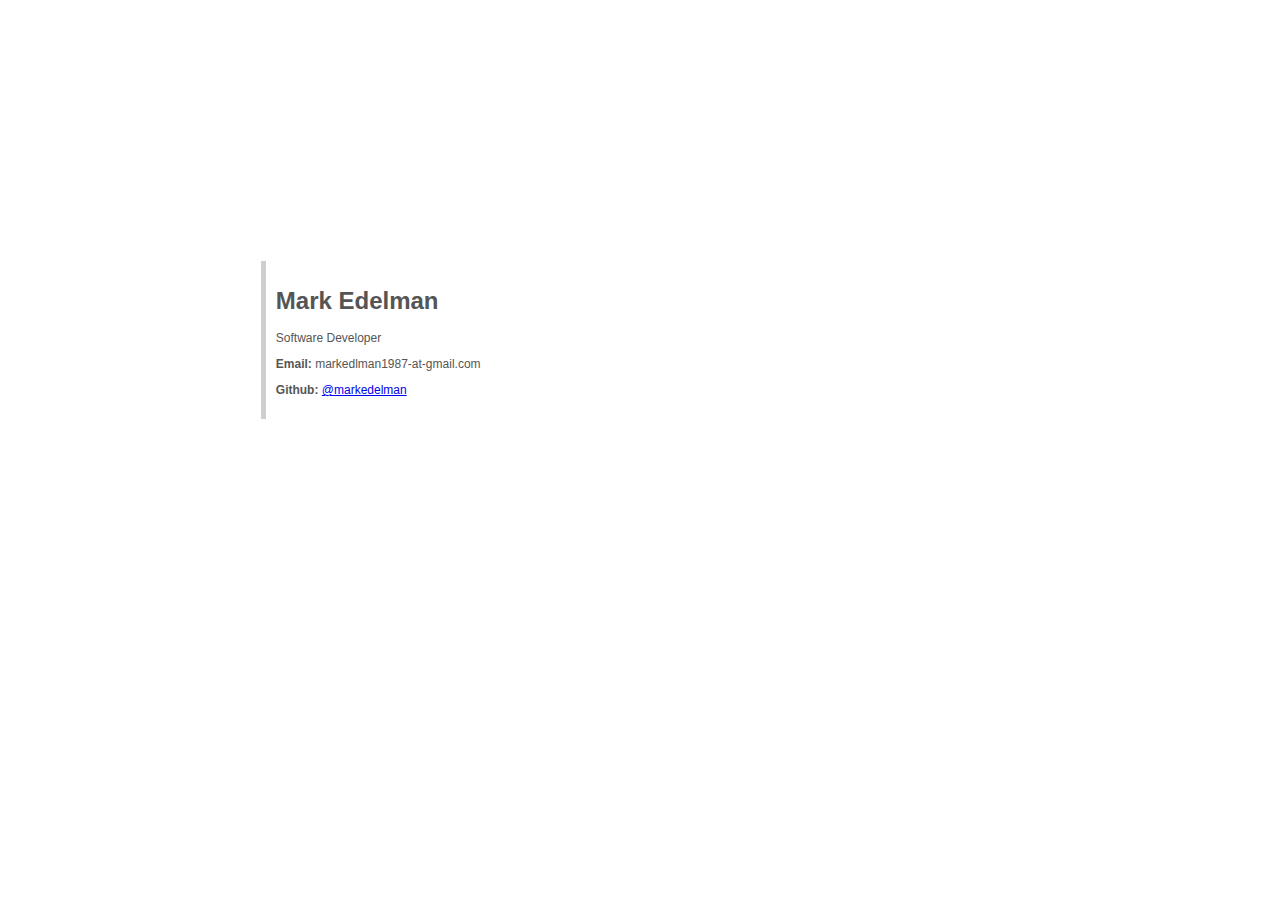
<file: index.html>
<!DOCTYPE html>
<html>
<head>
	<title>Mark Edelman</title>
	<link rel="stylesheet" type="text/css" href="./css/main.css">
</head>
<body>

<div class="card">
	<div class="intro">
		<h1>Mark Edelman</h1>
		<p>Software Developer</p>
	</div>
	<div class="contacts">
		<p><strong>Email:</strong> markedlman1987-at-gmail.com</p>
		<p><strong>Github: </strong> <a href="http://github.com/markedelman">@markedelman</a>
	</div>
</div>
</body>
</html>
</file>
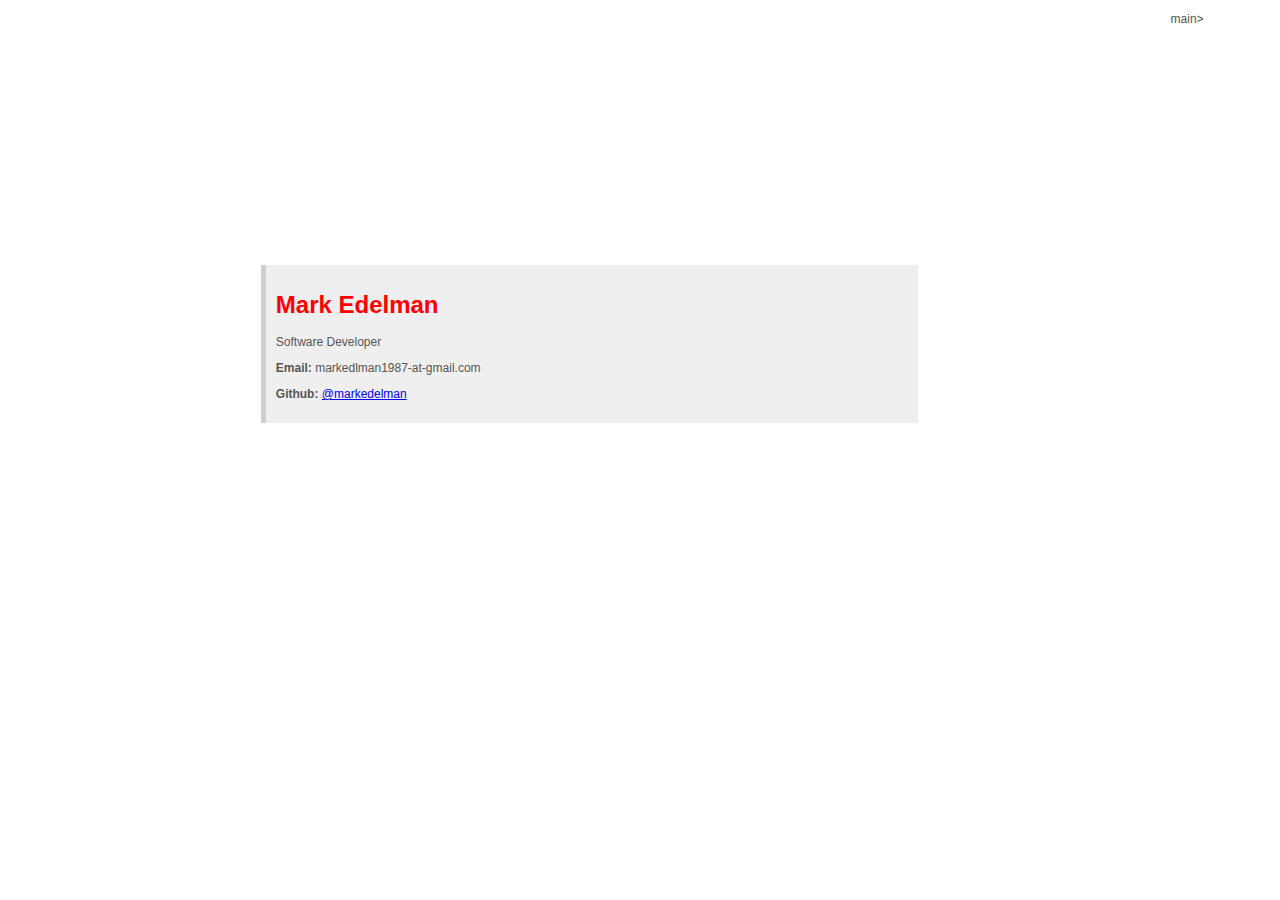
<file: v1/index.html>
<!DOCTYPE html>
<html>
<head>
	<title>Mark Edelman</title>
	<link rel="stylesheet" type="text/css" href="./css/main.css">
</head>
<body>
	<main>
		<div class="card">
			<div class="intro">
				<h1>Mark Edelman</h1>
				<p>Software Developer</p>
			</div>
			<div class="contacts">
				<p><strong>Email:</strong> markedlman1987-at-gmail.com</p>
				<p><strong>Github: </strong> <a href="http://github.com/markedelman">@markedelman</a>
				</div>
			</div>
		</p>main>
	</body>
	</html>
</file>
<file: css/main.css>
body {
	font-family: "san-serif", arial;
	font-size: 12px;
	color: #555;
}

div.card {
	width: 50%;
	margin: 20% 20%;
	border-left: solid #cecece 5px;
	padding: 10px;
	float: left;
}
</file>
<file: v1/css/main.css>
body {
	font-family: "san-serif", arial;
	font-size: 12px;
	color: #555;
}

div.card {
	width: 50%;
	margin: 20% 20%;
	border-left: solid #cecece 5px;
	padding: 10px;
	float: left;
	background: #efefef;
}

.card h1 {
	color: red;
}
</file>
